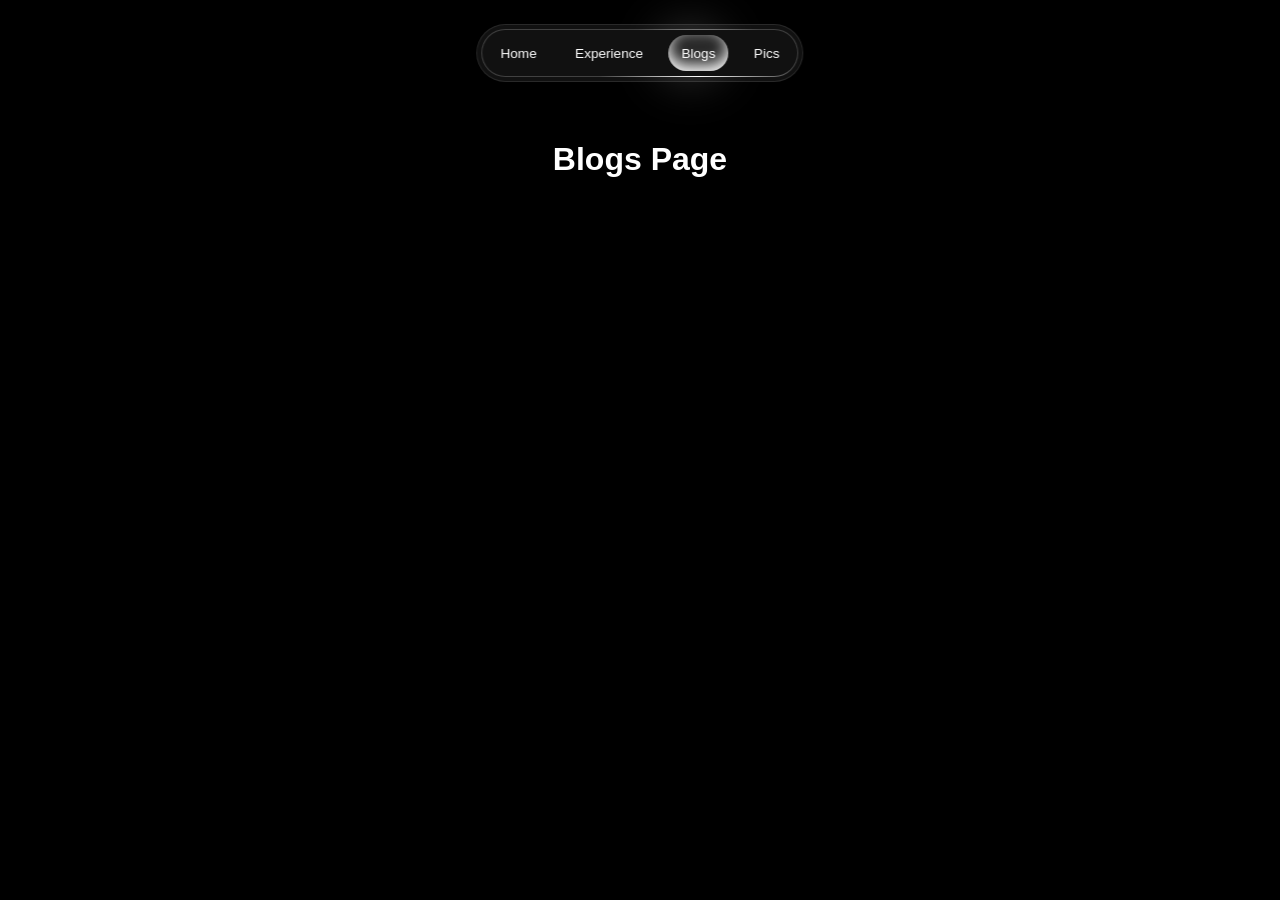
<file: blog.html>
<!DOCTYPE html>
<html lang="en">
<head>
    <meta charset="UTF-8">
    <meta name="viewport" content="width=device-width, initial-scale=1.0">
    <title>Experience - Prajwal O</title>
    <!-- You MUST link the CSS so the nav styling applies -->
    <link rel="stylesheet" href="style.css">
</head>
<body style="background: #000; color: #fff;">

    <!-- Put your specific Experience, Blog, or Pics content here -->
    <main style="padding-top: 120px; text-align: center;">
        <h1>Blogs Page</h1>
    </main>

    <!-- Load the navigation bar -->
    <script src="navbar.js"></script>
</body>
</html>
</file>
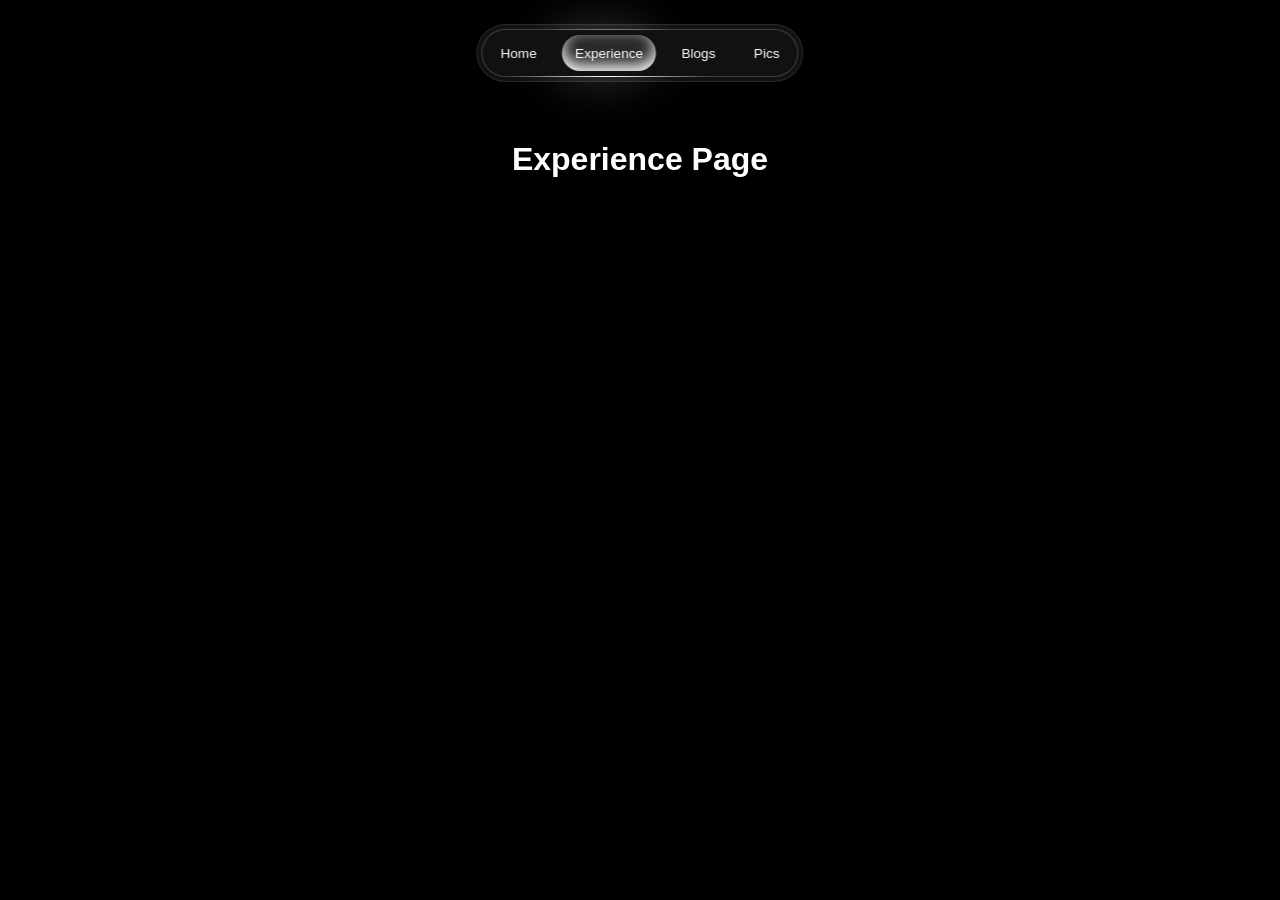
<file: exp.html>
<!DOCTYPE html>
<html lang="en">
<head>
    <meta charset="UTF-8">
    <meta name="viewport" content="width=device-width, initial-scale=1.0">
    <title>Experience - Prajwal O</title>
    <!-- You MUST link the CSS so the nav styling applies -->
    <link rel="stylesheet" href="style.css">
</head>
<body style="background: #000; color: #fff;">

    <!-- Put your specific Experience, Blog, or Pics content here -->
    <main style="padding-top: 120px; text-align: center;">
        <h1>Experience Page</h1>
    </main>

    <!-- Load the navigation bar -->
    <script src="navbar.js"></script>
</body>
</html>
</file>
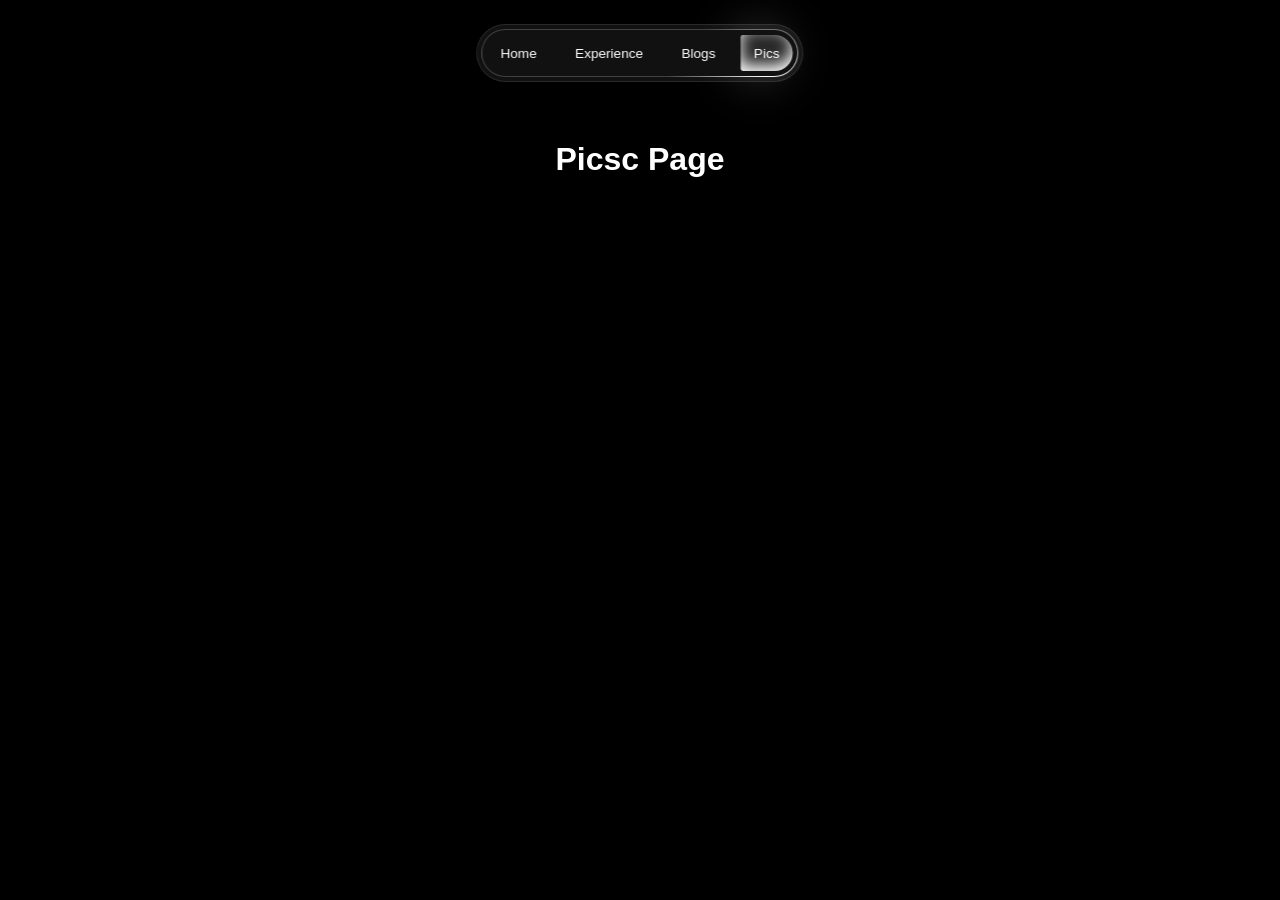
<file: pics.html>
<!DOCTYPE html>
<html lang="en">
<head>
    <meta charset="UTF-8">
    <meta name="viewport" content="width=device-width, initial-scale=1.0">
    <title>Experience - Prajwal O</title>
    <!-- You MUST link the CSS so the nav styling applies -->
    <link rel="stylesheet" href="style.css">
</head>
<body style="background: #000; color: #fff;">

    <!-- Put your specific Experience, Blog, or Pics content here -->
    <main style="padding-top: 120px; text-align: center;">
        <h1>Picsc Page</h1>
    </main>

    <!-- Load the navigation bar -->
    <script src="navbar.js"></script>
</body>
</html>
</file>
<file: style.css>
@font-face {
  font-family: "Mona Sans";
  src: url("https://assets.codepen.io/64/Mona-Sans.woff2") format("woff2 supports variations"),
       url("https://assets.codepen.io/64/Mona-Sans.woff2") format("woff2-variations");
  font-weight: 100 1000;
}

@layer properties {
  @property --after-bg-position { syntax: '<number>'; inherits: true; initial-value: 0; }
  @property --after-radial-bg-position { syntax: '<number>'; inherits: true; initial-value: 0; }
  @property --after-bg-width { syntax: '<number>'; inherits: true; initial-value: 100; }
  @property --after-bg-opacity { syntax: '<number>'; inherits: true; initial-value: 20; }
  @property --after-shadow-offset { syntax: '<number>'; inherits: true; initial-value: 15; }
  @property --after-scale { syntax: '<number>'; inherits: true; initial-value: 0.85; }
  @property --li-before-opacity { syntax: '<number>'; inherits: true; initial-value: 0; }
}

:root {
  --body-bg-color: #000000;
  --bg-position: 0;
  --debug: 0;
  --trs-easing: cubic-bezier(.41,-0.09,.55,1.09);
  --trs-timing: 300ms;
  --trs-delay: 80ms;
}

*, *:before, *:after {
  box-sizing: border-box;
  outline: calc(var(--debug) * 1px) dashed rgb(255 0 0 / 50%);
}

/* CRITICAL LAYOUT FIX FOR SCROLLING */
html, body {
  width: 100%;
  min-height: 100vh;
  padding: 0;
  margin: 0;
  background: var(--body-bg-color);
  font-family: "Mona Sans", sans-serif;
  overflow-x: hidden; /* Allows vertical scrolling, hides horizontal */
  display: block; /* Overrides the old grid layout that broke things */
}

/* FANCY SLIDING NAVIGATION BAR */
.nav {
  transition: 
    --after-bg-position var(--trs-timing) var(--trs-easing) .2s,
    --after-radial-bg-position var(--trs-timing) var(--trs-easing) .2s,
    --after-bg-width var(--trs-timing) var(--trs-easing) .2s,
    --after-bg-opacity var(--trs-timing) var(--trs-easing) .2s,
    --li-before-opacity var(--trs-timing) var(--trs-easing) .2s;
  background: #111;
  border-radius: 100px;
  position: fixed; 
  top: 1.5rem;
  left: 50%;
  transform: translateX(-50%);
  z-index: 1000;
  box-shadow: 0 10px 30px rgba(0,0,0,0.8);
  border: 1px solid rgba(255,255,255,0.1);
  padding: 4px;
  
  &:before {
    content:'';
    display: block;
    position: absolute;
    width: calc(calc(var(--after-bg-width) * 1px) - 8px);
    height: 100%;
    background: rgb(255 255 255 / calc(var(--after-shadow-offset)*1%));
    border-radius: 100px;
    filter: blur(20px);
    left: 0;
    top: 0;
    transform: translateX(calc(var(--after-bg-position) * 1px)) scale(1.1) ;
  }
  
  & ul {
    position: relative;
    padding: 0;
    margin: 0;
    list-style: none;
    display: flex;
    justify-content: space-between;
    height: 48px;
    border-radius: 100px;
    background-position: center center;
    background-image:  
      radial-gradient(
        ellipse 100px 60px
        at calc(var(--after-radial-bg-position)*1px) bottom,
        rgba(255, 255, 255, 1) 0%,
        rgba(255, 255, 255, 20%) 100%);
    
    &:active { --after-scale: 0.75; }
    
    &:before {
      content: '';
      display: block;
      position: absolute;
      width: calc(100% - 2px);
      height: calc(100% - 2px);
      background: #111;
      top: 1px;
      left: 1px;
      border-radius: 100px;
    }
    
    &:after {
      content: '';
      display: block;
      position: absolute;
      z-index: 1;
      width: calc(calc(var(--after-bg-width) * 1px) - 12px);
      height: calc(100% - 12px);
      background: linear-gradient(to bottom, rgb(255 255 255 / calc(calc(var(--after-bg-opacity, 0)/10)*1%)), rgb(255 255 255 / 10%));
      box-shadow: inset 0 -6px calc(var(--after-shadow-offset, 0)*1px) rgb(255 255 255 / calc(var(--after-bg-opacity)*1%));
      left: 6px;
      top: 6px;
      transform: translate(calc(var(--after-bg-position) * 1px), 0);
      border-radius: 100px 12px 12px 100px;
      transition: 
        --after-bg-opacity var(--trs-timing) var(--trs-easing) var(--trs-delay),
        --after-shadow-offset var(--trs-timing) var(--trs-easing) var(--trs-delay),
        border-radius var(--trs-timing) var(--trs-easing) var(--trs-delay);
      pointer-events: none;
    }
    
    & li {
      padding: 0 1.2rem;
      font-size: 0.85rem;
      height: 100%;
      display: flex;
      align-items: center;
      justify-content: center;
      position: relative;
      transform-style: preserve-3d;
      perspective: 800px;
      
      &:not(.active):hover { --li-before-opacity: 0.3; }
      
      &:before {
        content: "";
        display: block;
        position: absolute;
        z-index: 1;
        background: rgb(255 0 0 / 0.1);
        width: 100%;
        height: 100%;
        top: 0;
        left:0;
        border-radius: 8px;
        pointer-events: none;
        user-select: none;
        background: linear-gradient(to bottom, rgb(255 255 255 / 5%), rgb(255 255 255 / 35%));
        opacity: var(--li-before-opacity);
        transform: scale(var(--after-scale)) rotateY(calc(var(--tilt-bg-y) * 3 * -1deg)) rotateX(calc(var(--tilt-bg-x) * 3 * 1deg)) translateZ(15px);
        transition: 
        --li-before-opacity var(--trs-timing) var(--trs-easing),
        --after-scale calc(var(--trs-timing)/2) var(--trs-easing) calc(var(--trs-delay)/2);
      }
      
      &:first-of-type:before { border-radius: 100px 12px 12px 100px; }
      &:last-of-type:before { border-radius: 12px 100px 100px 12px; }
      
      & a {
        display: flex;
        color: #ffffff;
        width: 100%;
        height: 100%;
        align-items: center;
        justify-content: center;
        text-decoration: none;
        position: relative;
        z-index: 10;
        font-weight: 500;
      }
    }
   
    &:has(li.active:first-of-type a):after { border-radius: 100px 12px 12px 100px; }
    &:has(li.active:last-of-type a):after { border-radius: 12px 100px 100px 12px; }
    &:has(li.active:nth-child(n+2):nth-child(-n+3) a):after { border-radius: 100px; } 
  }
}

/* SPACETIME CANVAS SECTION */
.spacetime-header {
  position: relative; 
  display: block;
  width: 100%;
  height: 100vh; 
  background: var(--body-bg-color);
  overflow: hidden;
}

.spacetime-header::after {
  content: '';
  position: absolute;
  top: 0;
  left: 0;
  right: 0;
  bottom: 0;
  background: radial-gradient(circle at 50% 50%, transparent 50%, #000000 95%);
  pointer-events: none; 
}

#spacetimeCanvas {
  position: absolute;
  top: 0;
  left: 0;
  width: 100%;
  height: 100%;
  display: block;
}

/* CONTENT SECTION BELOW CANVAS */
.content-section {
  display: block;
  position: relative;
  width: 100%;
  min-height: 100vh;
  background: #000000;
  color: #ffffff;
  padding: 6rem 2rem;
  z-index: 10;
  text-align: center;
}


/* Content below spacetime*/

.content-section {
  display: block; /* Removed flex centering to allow full width */
  position: relative;
  width: 100%; 
  min-height: 100vh;
  background: #ffffff; 
  color: #000000; 
  padding: 12rem 4vw; /* 4vw padding keeps it flush to the extreme left edge without clipping */
  z-index: 10;
}

.about-container {
  display: grid;
  grid-template-columns: 25vw 1fr; 
  width: 100%;
  gap: 2rem;
}

.about-label {
  font-family: monospace; 
  color: rgba(0, 0, 0, 0.6); 
  font-size: 0.85rem;
  padding-top: 0.6rem; 
  text-align: left; /* Forces the text to stick to the extreme left boundary */
}

.about-text {
  text-align: left;
  max-width: 900px; /* Prevents the text from stretching too wide on massive monitors */
}

.about-text p {
  font-size: clamp(1.2rem, 2.5vw, 1.7rem); 
  line-height: 1.6;
  color: #000000; 
  margin: 0 0 1rem 0;
  font-weight: 400; 
}

/* Mobile responsiveness */
@media (max-width: 768px) {
  .content-section {
    padding: 6rem 5vw;
  }
  .about-container {
    grid-template-columns: 1fr;
  }
  .about-label {
    margin-bottom: 1rem;
    padding-top: 0;
  }
}

/* ==================================================== */
/* CONTENT SECTION BELOW CANVAS (ABOUT ME)              */
/* ==================================================== */
.content-section {
  display: block; 
  position: relative;
  width: 100%; 
  /* FIX: Removed min-height: 100vh to eliminate the massive empty gap */
  min-height: auto; 
  background: #f4f2ec; 
  color: #000000; 
  /* FIX: Adjusted padding (Top, Right, Bottom, Left) to bring the next section closer */
  padding: 10rem 4vw 6rem 4vw; 
  z-index: 10;
}

.about-container {
  display: grid;
  grid-template-columns: 25vw 1fr; 
  width: 100%;
  gap: 2rem;
}

.about-label {
  font-family: monospace; 
  color: rgba(0, 0, 0, 0.6); 
  font-size: 0.85rem;
  padding-top: 0.6rem; 
  text-align: left; 
}

.about-text {
  text-align: left;
  max-width: 900px; 
}

.about-text p {
  font-size: clamp(1.2rem, 2.5vw, 1.7rem); 
  line-height: 1.6;
  color: #000000; 
  margin: 0 0 2rem 0;
  font-weight: 400; 
}


/* ==================================================== */
/* EDITORIAL EXPERIENCE SECTION                         */
/* ==================================================== */

.experience-section {
  display: block;
  position: relative;
  width: 100%;
  background: #000; 
  color: #ffffff;
  /* FIX: Reduced top padding so it sits nicely right below the About text */
  padding: 4rem 4vw 8rem 4vw; 
  z-index: 10;
}

.exp-container {
  /* FIX: Changed from grid to block. This stops the line from being pushed to the middle. */
  display: block; 
  width: 100%;
}

.exp-label {
  font-family: monospace;
  color: #666666;
  font-size: 0.85rem;
  text-align: left;
  /* Adds space directly between the label and the start of the timeline line */
  margin-bottom: 3rem; 
}

.exp-timeline-wrapper {
  position: relative;
  border-left: 1px solid #d1d0c8;
  /* Space between the red line and the dates */
  padding-left: 3rem; 
  padding-bottom: 2rem;
  /* Shifts the line just a tiny bit right so it perfectly centers under the 0 in (02) */
  margin-left: 0.4rem; 
}

.timeline-red-line {
  position: absolute;
  left: -1px; 
  top: 0;
  width: 1px;
  height: 60%; 
  background: #0ff;
  z-index: 1;
}

.exp-item {
  display: grid;
  /* Controls the distance between the dates and the Job Title */
  grid-template-columns: 220px 1fr; 
  gap: 2rem;
  position: relative;
}

.timeline-node {
  position: absolute;
  /* -3rem goes back across the padding, -5px centers the 10px box on the line */
  left: calc(-3rem - 5px); 
  top: 0.4rem;
  width: 10px;
  height: 10px;
  z-index: 2;
  background: #f4f2ec; 
}

.empty-node { border: 1px solid #000000; }
.solid-node { background: #00ffff; border: 1px solid #00ffff; }

.exp-dates {
  font-family: monospace;
  font-size: 0.85rem;
  color: #ffffff;
  line-height: 1.6;
}

.exp-dates span { color: #777777; }

.exp-content h3 {
  font-size: clamp(2.5rem, 4vw, 4rem); 
  font-weight: 900;
  letter-spacing: -0.04em; 
  margin: 0;
  line-height: 1;
}

.exp-content h4 {
  font-family: monospace;
  font-size: 0.85rem;
  color: #666666;
  margin: 1rem 0 2rem 0;
  font-weight: normal;
}

.exp-content ul {
  list-style: none;
  padding: 0;
  margin: 0;
}

.exp-content li {
  position: relative;
  padding-left: 1.2rem;
  margin-bottom: 1rem;
  font-size: 1.05rem;
  line-height: 1.6;
  color: #666666;
  max-width: 750px;
}

.exp-content li::before {
  content: '';
  position: absolute;
  left: 0;
  top: 0.55rem;
  width: 5px;
  height: 5px;
  background: #00ffff;
}

.exp-divider {
  width: 100%;
  height: 1px;
  background: #d1d0c8;
  margin: 4rem 0;
}

/* Mobile Responsiveness */
@media (max-width: 768px) {
  .about-container { grid-template-columns: 1fr; }
  .about-label { margin-bottom: 1rem; padding-top: 0; }
  
  .experience-section { padding: 4rem 5vw; }
  .exp-item {
    grid-template-columns: 1fr; 
    gap: 1.5rem;
  }
  .exp-timeline-wrapper {
    padding-left: 2rem;
  }
  .timeline-node {
    left: calc(-2rem - 5px);
  }
}
</file>
